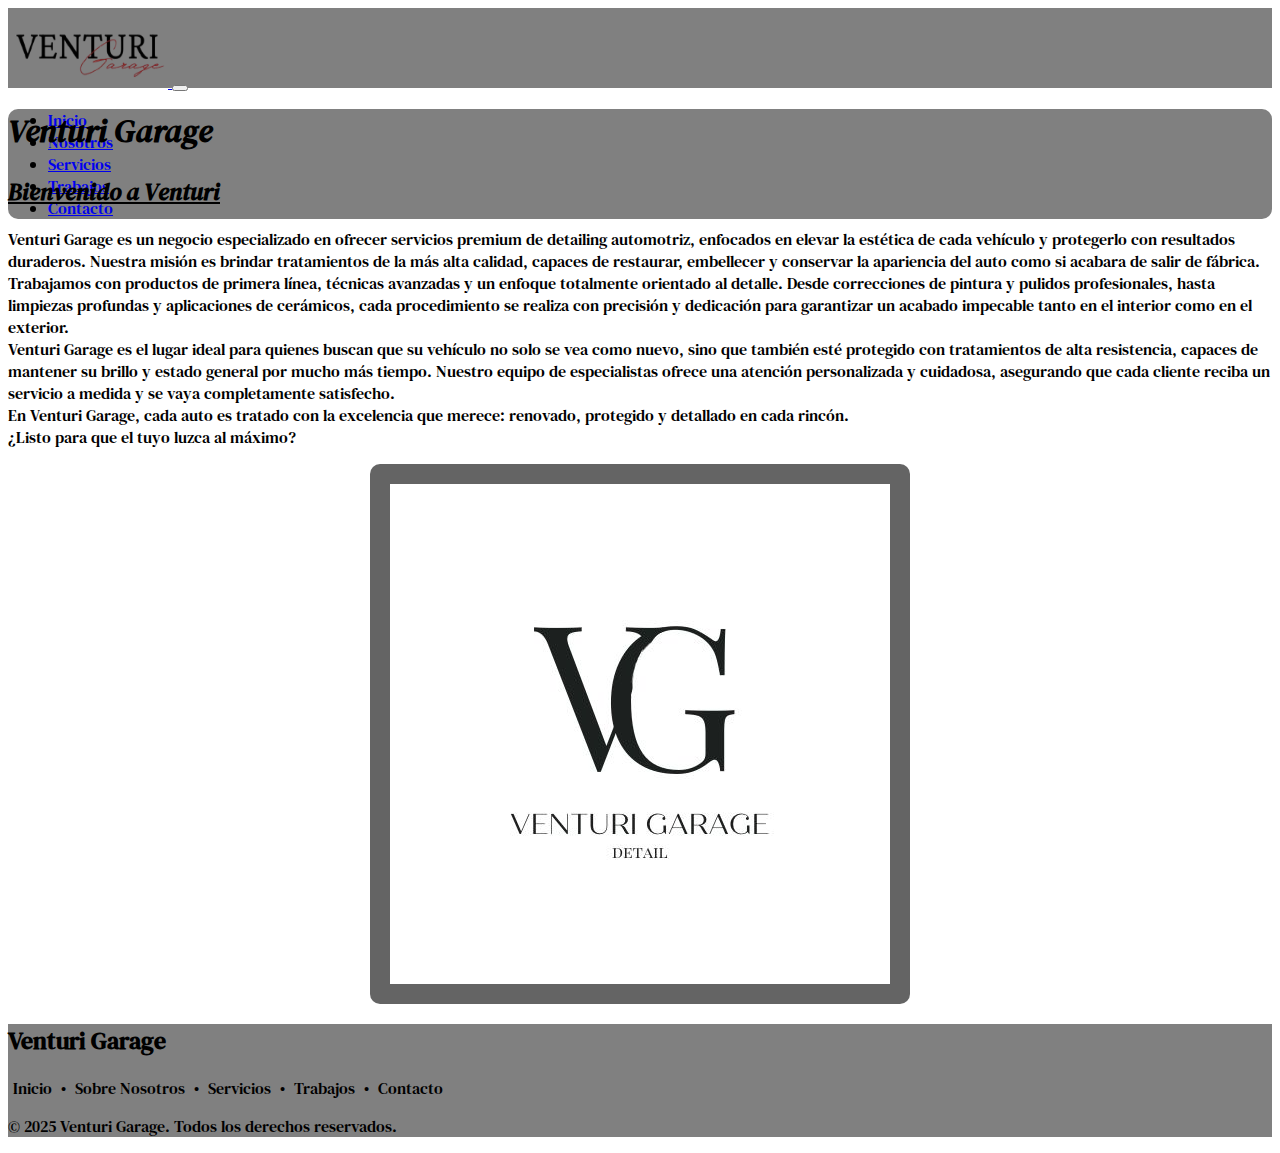
<file: index.html>
<!DOCTYPE html>
<html lang="en">
<head>
    <meta charset="UTF-8">
    <meta name="viewport" content="width=device-width, initial-scale=1.0">
    <title>Venturi Garage</title>
    <link rel="stylesheet" href="style.css">
    <link href="https://cdn.jsdelivr.net/npm/bootstrap@5.3.8/dist/css/bootstrap.min.css" rel="stylesheet" integrity="sha384-sRIl4kxILFvY47J16cr9ZwB07vP4J8+LH7qKQnuqkuIAvNWLzeN8tE5YBujZqJLB" crossorigin="anonymous">
</head>

<body class="texto-normal">

<header>
  <nav class="navbar navbar-expand-lg gris">
    <div class="container-fluid height_1">
      <a class="navbar-brand" href="index.html">
        <img src="imagenes/logo.png" alt="logo" class="medida_logo"> 
      </a>
      <button class="navbar-toggler" type="button" data-bs-toggle="collapse" data-bs-target="#navbarNav" aria-controls="navbarNav" aria-expanded="false" aria-label="Toggle navigation">
        <span class="navbar-toggler-icon"></span>
      </button>
      <div class="collapse navbar-collapse" id="navbarNav">
        <ul class="navbar-nav ms-auto">
          <li class="nav-item">
            <a class="nav-link active" aria-current="page" href="index.html">Inicio</a>
          </li>
          <li class="nav-item">
            <a class="nav-link" href="nosotros.html">Nosotros</a>
          </li>
          <li class="nav-item">
            <a class="nav-link" href="servicios.html">Servicios</a>
          </li>
          <li class="nav-item">
            <a class="nav-link" href="trabajos.html">Trabajos</a>
          </li>
          <li class="nav-item">
            <a class="nav-link" href="contacto.html">Contacto</a>
          </li>
        </ul>
      </div>
    </div>
  </nav>
</header>
<section class="section-content">
  <div class="container">
    <div class="row">
      <div class="col-12 col-lg-6">
        <h1 class="text-center my-5 cursiva">Venturi Garage</h1>
        <h2 class="my-5 cursiva"><u>Bienvenido a Venturi</u></h2>
        <p class="text-center my-5">Venturi Garage es un negocio especializado en ofrecer servicios premium de detailing automotriz, enfocados en elevar la estética de cada vehículo y protegerlo con resultados duraderos. Nuestra misión es brindar tratamientos de la más alta calidad, capaces de restaurar, embellecer y conservar la apariencia del auto como si acabara de salir de fábrica.<br>Trabajamos con productos de primera línea, técnicas avanzadas y un enfoque totalmente orientado al detalle. Desde correcciones de pintura y pulidos profesionales, hasta limpiezas profundas y aplicaciones de cerámicos, cada procedimiento se realiza con precisión y dedicación para garantizar un acabado impecable tanto en el interior como en el exterior.<br>Venturi Garage es el lugar ideal para quienes buscan que su vehículo no solo se vea como nuevo, sino que también esté protegido con tratamientos de alta resistencia, capaces de mantener su brillo y estado general por mucho más tiempo. Nuestro equipo de especialistas ofrece una atención personalizada y cuidadosa, asegurando que cada cliente reciba un servicio a medida y se vaya completamente satisfecho.<br>En Venturi Garage, cada auto es tratado con la excelencia que merece: renovado, protegido y detallado en cada rincón.<br>¿Listo para que el tuyo luzca al máximo?</p>
      </div>

      <div class="col-12 col-lg-6 contenedor">
        <img src="imagenes/logo2.jpg" alt="logo" class="shadow-sm color-tr rounded p-3 medida_logo2 my-5"> 
      </div>
    </div>
  </div>
</section>

<footer class="footer gris py-4">
  <div class="container-fluid text-center">
    <h2 class="mb-3">Venturi Garage</h2>
    <p class="footer-links mb-3">
      <a href="index.html">Inicio</a> •
      <a href="nosotros.html">Sobre Nosotros</a> •
      <a href="servicios.html">Servicios</a> •
      <a href="trabajos.html">Trabajos</a> •
      <a href="contacto.html">Contacto</a>
    </p>
    <p class="mb-0">© 2025 Venturi Garage. Todos los derechos reservados.</p>
  </div>
</footer>

<script src="https://cdn.jsdelivr.net/npm/@popperjs/core@2.11.6/dist/umd/popper.min.js"></script>
<script src="https://cdn.jsdelivr.net/npm/bootstrap@5.3.8/dist/js/bootstrap.min.js"></script>

</body>
</html>
</file>
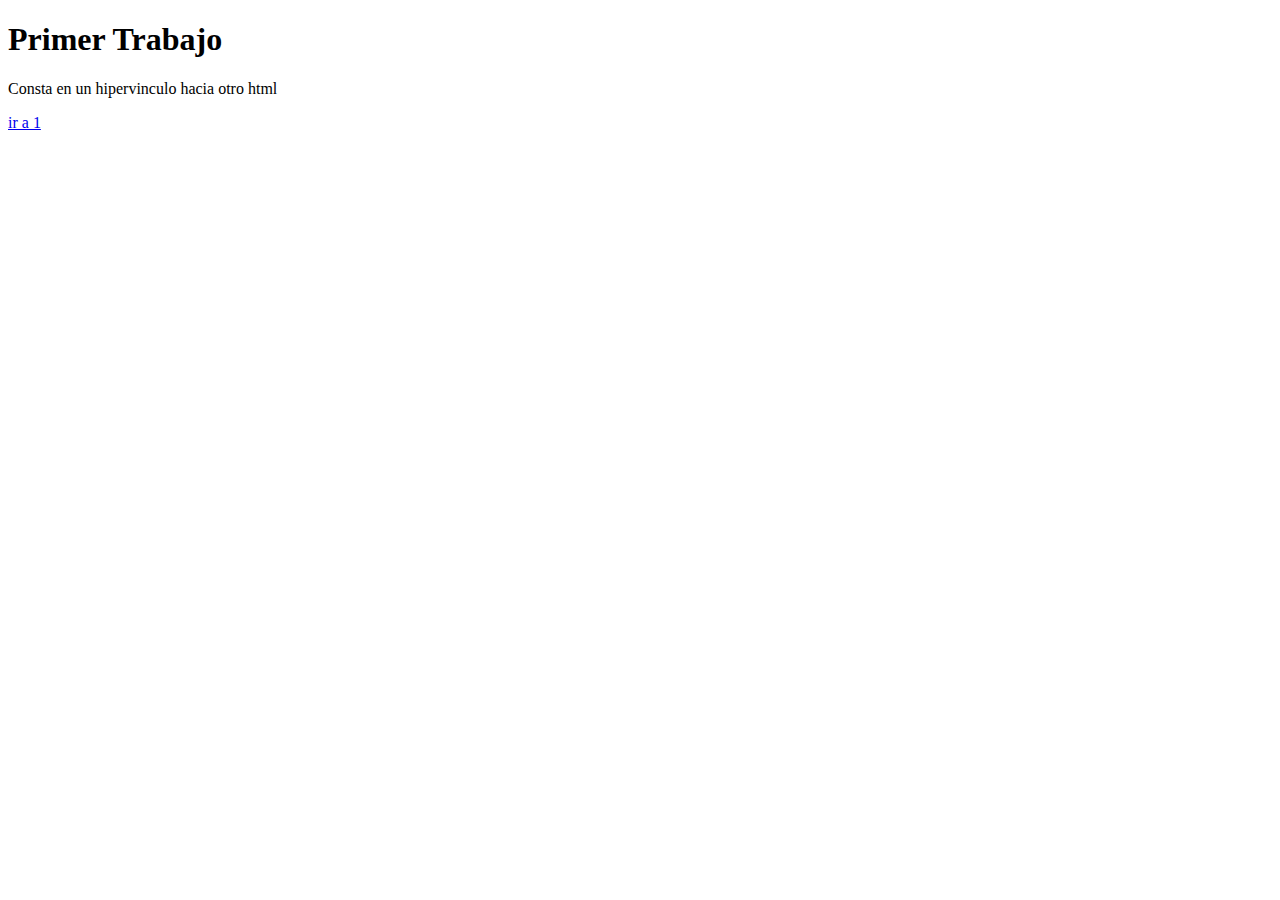
<file: Trabajo1/index.html>
<!DOCTYPE html>
<html lang="es">
<head>
    <meta charset="UTF-8">
    <meta name="viewport" content="width=device-width, initial-scale=1.0">
    <title>Trabajo uno</title>
</head>
<body>
    <h1>Primer Trabajo</h1>
    <p>Consta en un hipervinculo hacia otro html</p>
    <a href="code/1.html">ir a 1</a>
</body>
</html>
</file>
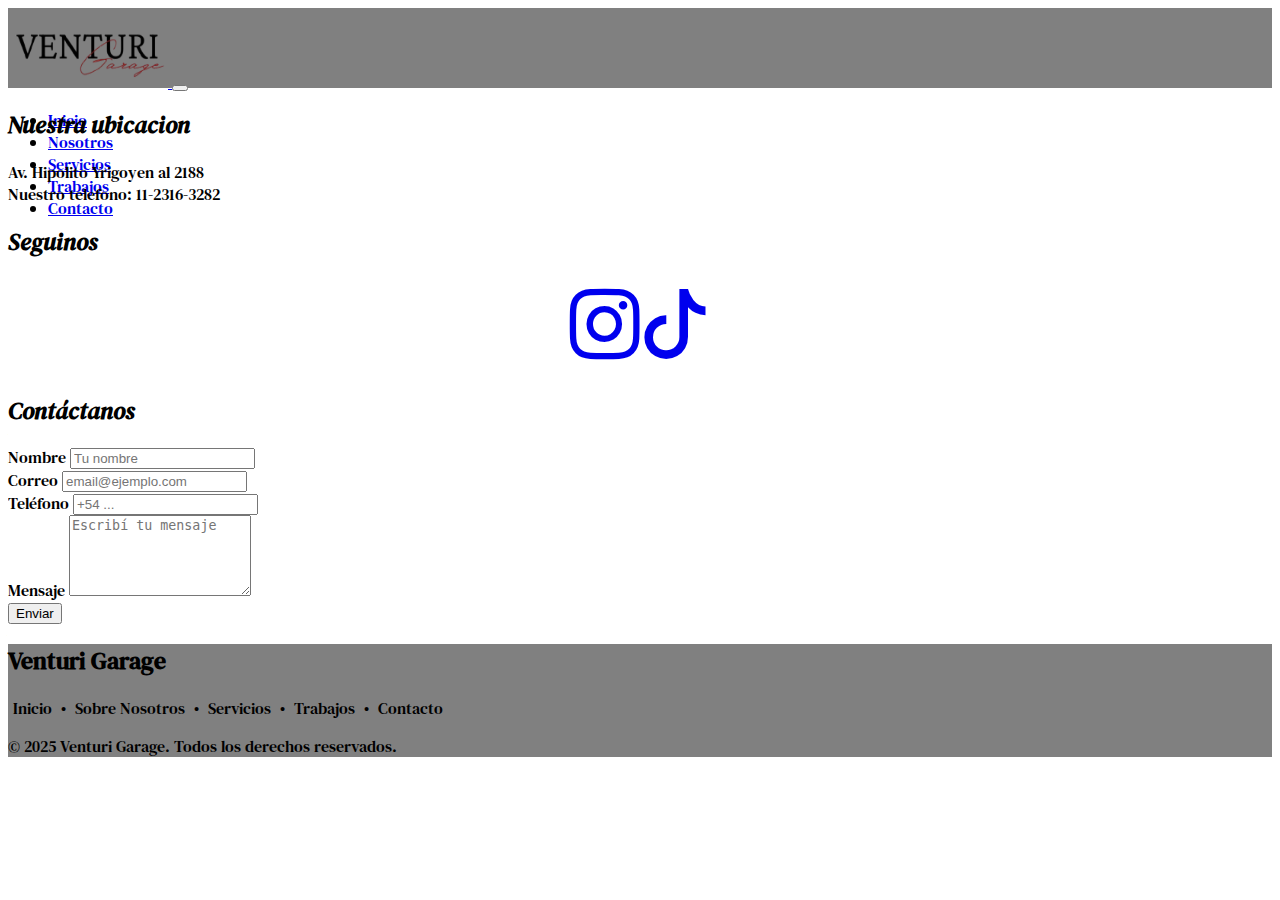
<file: contacto.html>
<!DOCTYPE html>
<html lang="en">
<head>
    <meta charset="UTF-8">
    <meta name="viewport" content="width=device-width, initial-scale=1.0">
    <title>Document</title>
    <link rel="stylesheet" href="style.css">
    <link href="https://cdn.jsdelivr.net/npm/bootstrap@5.3.8/dist/css/bootstrap.min.css" rel="stylesheet" integrity="sha384-sRIl4kxILFvY47J16cr9ZwB07vP4J8+LH7qKQnuqkuIAvNWLzeN8tE5YBujZqJLB" crossorigin="anonymous">
    <link rel="stylesheet" href="https://cdn.jsdelivr.net/npm/bootstrap-icons@1.11.3/font/bootstrap-icons.css">
</head>

<body class="texto-normal">

<header>
  <nav class="navbar navbar-expand-lg gris">
    <div class="container-fluid height_1">
      <a class="navbar-brand" href="index.html">
        <img src="imagenes/logo.png" alt="logo" class="medida_logo"> 
      </a>
      <button class="navbar-toggler" type="button" data-bs-toggle="collapse" data-bs-target="#navbarNav" aria-controls="navbarNav" aria-expanded="false" aria-label="Toggle navigation">
        <span class="navbar-toggler-icon"></span>
      </button>
      <div class="collapse navbar-collapse" id="navbarNav">
        <ul class="navbar-nav ms-auto">
          <li class="nav-item">
            <a class="nav-link" href="index.html">Inicio</a>
          </li>
          <li class="nav-item">
            <a class="nav-link" href="nosotros.html">Nosotros</a>
          </li>
          <li class="nav-item">
            <a class="nav-link" href="servicios.html">Servicios</a>
          </li>
          <li class="nav-item">
            <a class="nav-link" href="trabajos.html">Trabajos</a>
          </li>
          <li class="nav-item">
            <a class="nav-link active" aria-current="page" href="contacto.html">Contacto</a>
          </li>
        </ul>
      </div>
    </div>
  </nav>
</header>

<div style="background-color: white;">
    <main>
        <div class="container my-5">
            <div class="row justify-content-center g-4">
                <div class="col-sm-12 col-lg-4">
                    <section class="p-4 shadow-sm rounded border">
                        <h2 class="cursiva">Nuestra ubicacion</h2>
                        <p>Av. Hipolito Yrigoyen al 2188 <br> Nuestro telefono: 11-2316-3282</p>
                        <h2 class="cursiva">Seguinos</h2>
                        <div class="d-flex gap-3 mt-3 contenedor">
                          <a href="https://www.instagram.com/venturi.oficial/" target="_blank" class="text-dark">
                            <i class="bi bi-instagram" 
                              style="font-size: 70px; border-radius: 50%;"></i>
                          </a>
                          <a href="https://www.tiktok.com/@venturi.oficial?_t=8pfbS6F7grF&_r=1" target="_blank" class="text-dark">
                              <i class="bi bi-tiktok" 
                                style="font-size: 70px; border-radius: 50%;"></i>
                          </a>
                        </div>
                    </section>
                </div>
                <div class="col-sm-12 col-lg-6">
                    <form class="p-4 shadow-sm rounded border">
                        <h2 class="cursiva mb-4">Contáctanos</h2>
                        <div class="row mb-3">
                            <div class="col-md-4">
                                <label class="form-label">Nombre</label>
                                <input type="text" class="form-control" placeholder="Tu nombre">
                            </div>
                            <div class="col-md-4">
                                <label class="form-label">Correo</label>
                                <input type="email" class="form-control" placeholder="email@ejemplo.com">
                            </div>
                            <div class="col-md-4">
                                <label class="form-label">Teléfono</label>
                                <input type="text" class="form-control" placeholder="+54 ...">
                            </div>
                        </div>
                        <div class="mb-3">
                            <label class="form-label">Mensaje</label>
                            <textarea class="form-control" rows="5" placeholder="Escribí tu mensaje"></textarea>
                        </div>
                        <button type="submit" class="btn btn-dark px-4">Enviar</button>
                    </form>
                </div>
            </div>
        </div>
    </main>
</div>


<footer class="footer gris py-4">
  <div class="container text-center">
    <h2 class="mb-3">Venturi Garage</h2>
    <p class="footer-links mb-3">
      <a href="index.html">Inicio</a> •
      <a href="nosotros.html">Sobre Nosotros</a> •
      <a href="servicios.html">Servicios</a> •
      <a href="trabajos.html">Trabajos</a> •
      <a href="contacto.html">Contacto</a>
    </p>
    <p class="mb-0">© 2025 Venturi Garage. Todos los derechos reservados.</p>
  </div>
</footer>

<script src="https://cdn.jsdelivr.net/npm/@popperjs/core@2.11.6/dist/umd/popper.min.js"></script>
<script src="https://cdn.jsdelivr.net/npm/bootstrap@5.3.8/dist/js/bootstrap.min.js"></script>

</body>
</html>
</file>
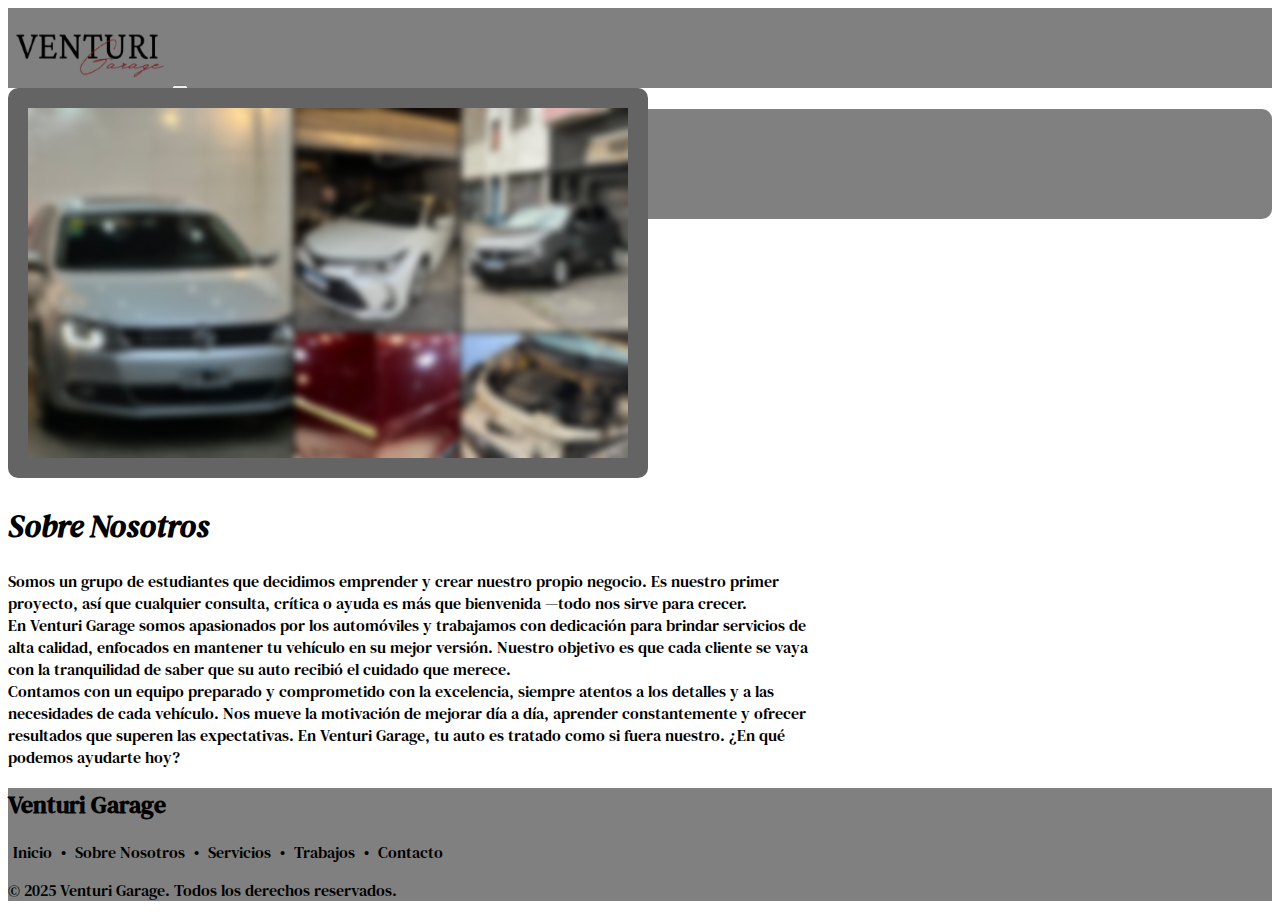
<file: nosotros.html>
<!DOCTYPE html>
<html lang="en">
<head>
    <meta charset="UTF-8">
    <meta name="viewport" content="width=device-width, initial-scale=1.0">
    <title>Document</title>
    <link rel="stylesheet" href="style.css">
    <link href="https://cdn.jsdelivr.net/npm/bootstrap@5.3.8/dist/css/bootstrap.min.css" rel="stylesheet" integrity="sha384-sRIl4kxILFvY47J16cr9ZwB07vP4J8+LH7qKQnuqkuIAvNWLzeN8tE5YBujZqJLB" crossorigin="anonymous">
</head>

<body class="texto-normal"> 
<header>
  <nav class="navbar navbar-expand-lg gris">
    <div class="container-fluid height_1">
      <a class="navbar-brand" href="index.html">
        <img src="imagenes/logo.png" alt="logo" class="medida_logo"> 
      </a>
      <button class="navbar-toggler" type="button" data-bs-toggle="collapse" data-bs-target="#navbarNav" aria-controls="navbarNav" aria-expanded="false" aria-label="Toggle navigation">
        <span class="navbar-toggler-icon"></span>
      </button>
      <div class="collapse navbar-collapse" id="navbarNav">
        <ul class="navbar-nav ms-auto">
          <li class="nav-item">
            <a class="nav-link" href="index.html">Inicio</a>
          </li>
          <li class="nav-item">
            <a class="nav-link active" aria-current="page" href="nosotros.html">Nosotros</a>
          </li>
          <li class="nav-item">
            <a class="nav-link" href="servicios.html">Servicios</a>
          </li>
          <li class="nav-item">
            <a class="nav-link" href="trabajos.html">Trabajos</a>
          </li>
          <li class="nav-item">
            <a class="nav-link" href="contacto.html">Contacto</a>
          </li>
        </ul>
      </div>
    </div>
  </nav>
</header>

<section class="fondo">
  <div class="container-fluid">
    <div class="row justify-content-center">
      <img src="imagenes\fondo.jpg" alt="nosotros" class="shadow-sm color-tr rounded p-3 mt-4" style="width: 600px; height: 350px;" >
    </div>
    <div class="row justify-content-center">
      <h1 class="text-center my-4 cursiva">Sobre Nosotros</h1>
    </div>
    <div class="row justify-content-center">
      <p class="text-center mb-5" style="max-width: 800px;">
        Somos un grupo de estudiantes que decidimos emprender y crear nuestro propio negocio. Es nuestro primer proyecto, así que cualquier consulta, crítica o ayuda es más que bienvenida —todo nos sirve para crecer.<br>En Venturi Garage somos apasionados por los automóviles y trabajamos con dedicación para brindar servicios de alta calidad, enfocados en mantener tu vehículo en su mejor versión. Nuestro objetivo es que cada cliente se vaya con la tranquilidad de saber que su auto recibió el cuidado que merece.<br>Contamos con un equipo preparado y comprometido con la excelencia, siempre atentos a los detalles y a las necesidades de cada vehículo. Nos mueve la motivación de mejorar día a día, aprender constantemente y ofrecer resultados que superen las expectativas. En Venturi Garage, tu auto es tratado como si fuera nuestro. ¿En qué podemos ayudarte hoy?
      </p>
    </div>
  </div>
</section>

<footer class="footer gris py-4">
  <div class="container text-center">
    <h2 class="mb-3">Venturi Garage</h2>
    <p class="footer-links mb-3">
      <a href="index.html">Inicio</a> •
      <a href="nosotros.html">Sobre Nosotros</a> •
      <a href="servicios.html">Servicios</a> •
      <a href="trabajos.html">Trabajos</a> •
      <a href="contacto.html">Contacto</a>
    </p>
    <p class="mb-0">© 2025 Venturi Garage. Todos los derechos reservados.</p>
  </div>
</footer>

<script src="https://cdn.jsdelivr.net/npm/@popperjs/core@2.11.6/dist/umd/popper.min.js"></script>
<script src="https://cdn.jsdelivr.net/npm/bootstrap@5.3.8/dist/js/bootstrap.min.js"></script>

</body>
</html>
</file>
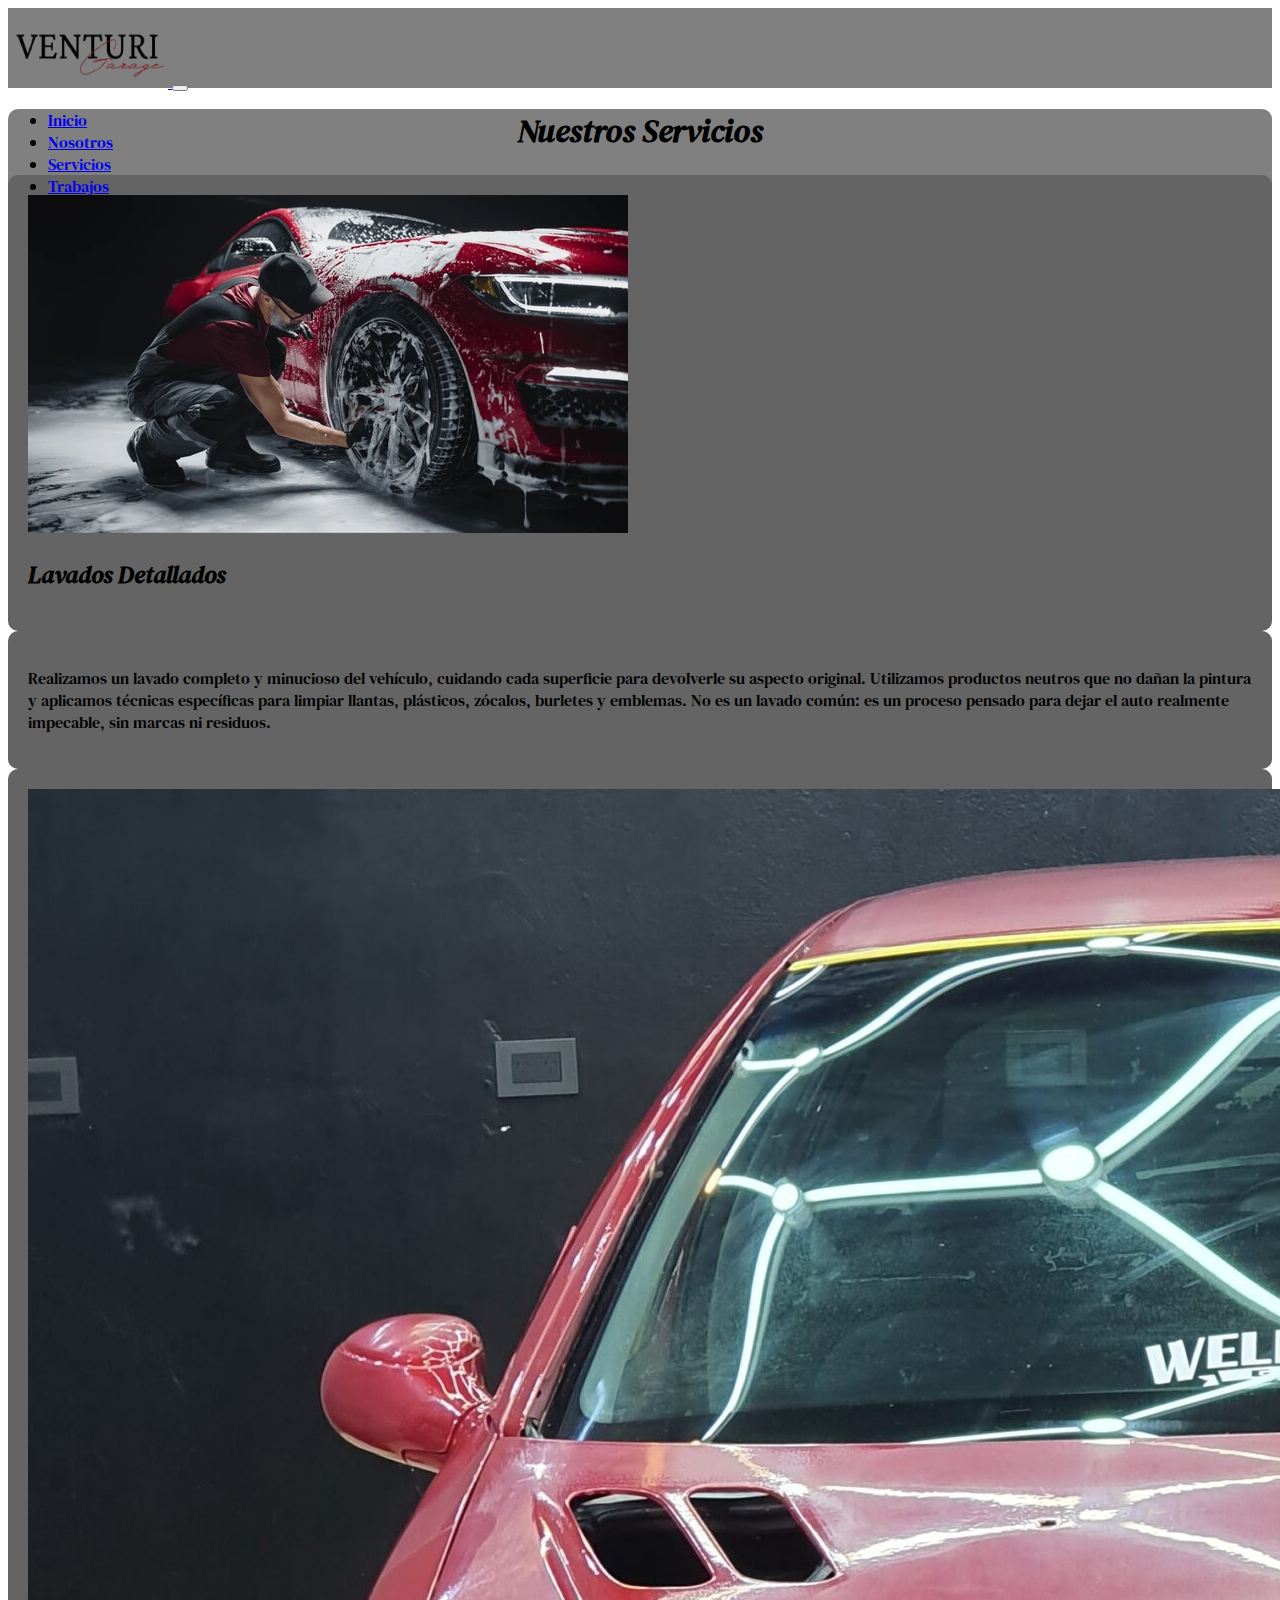
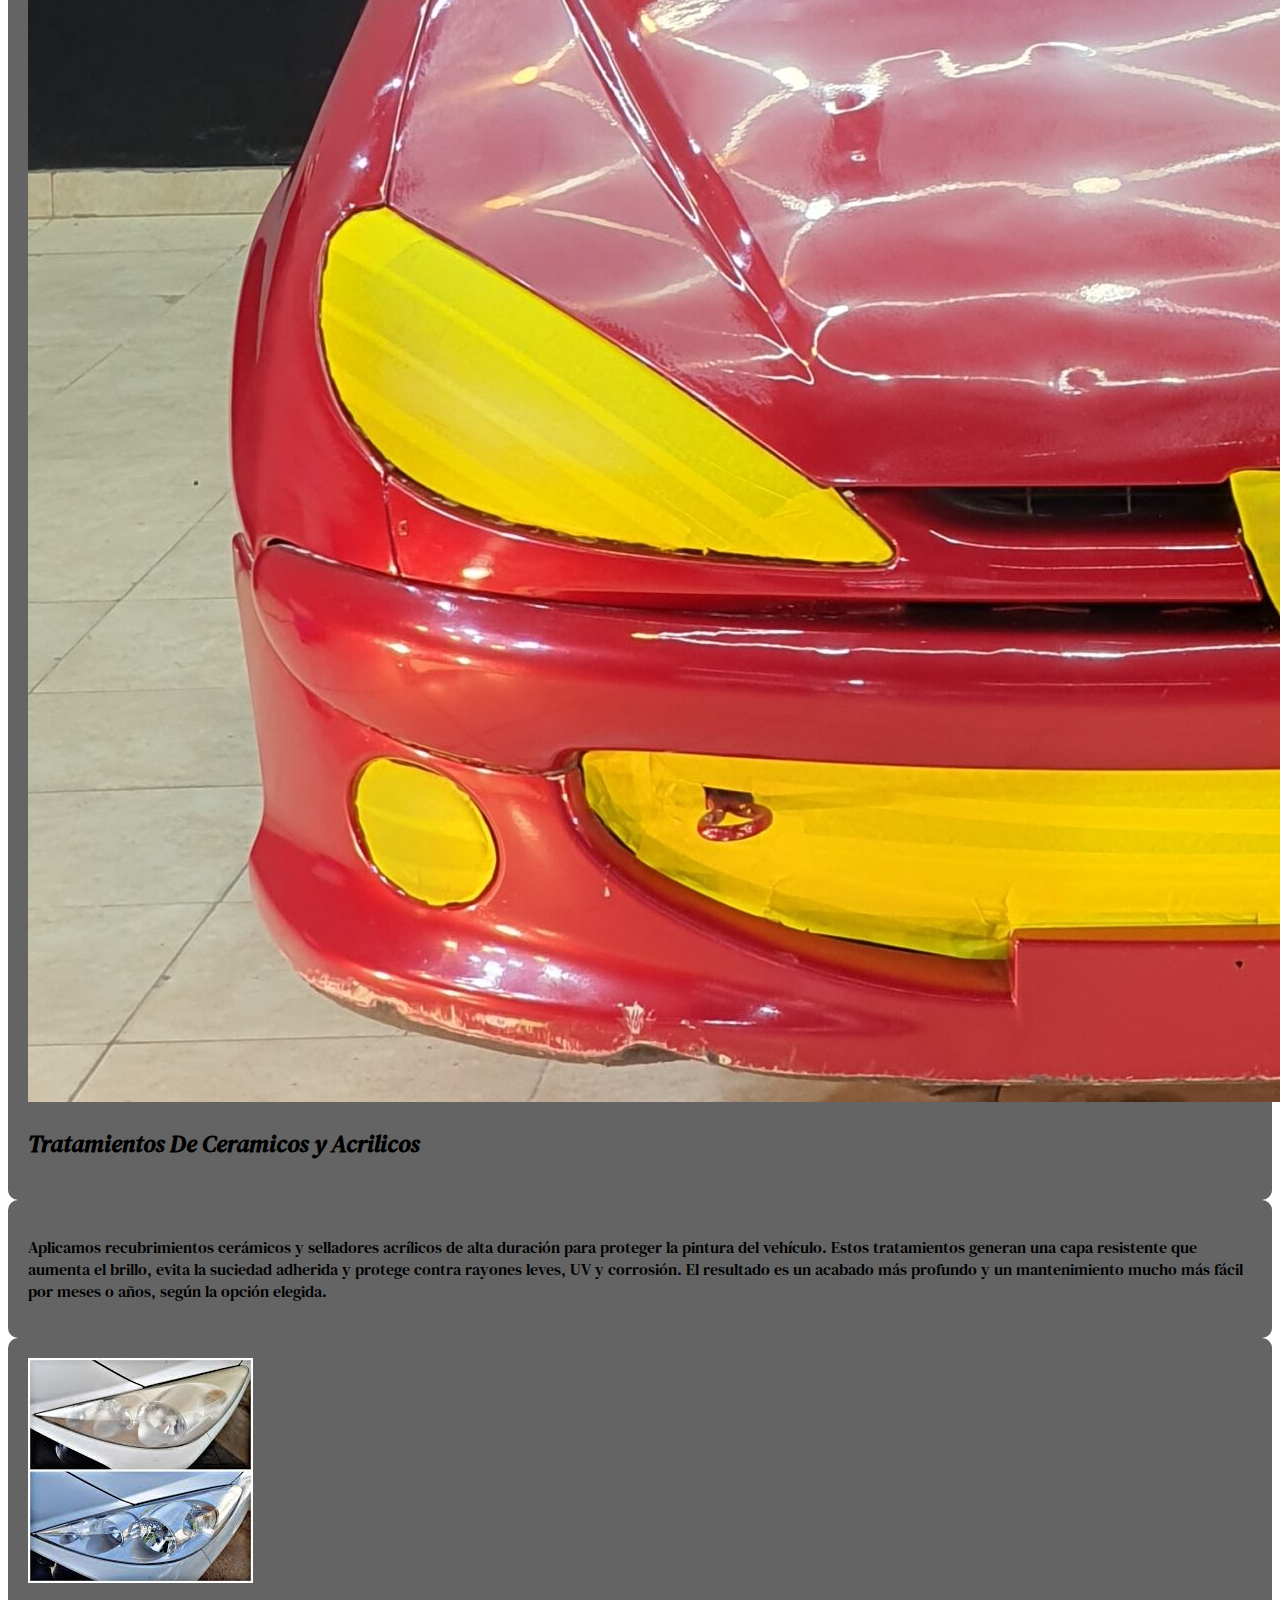
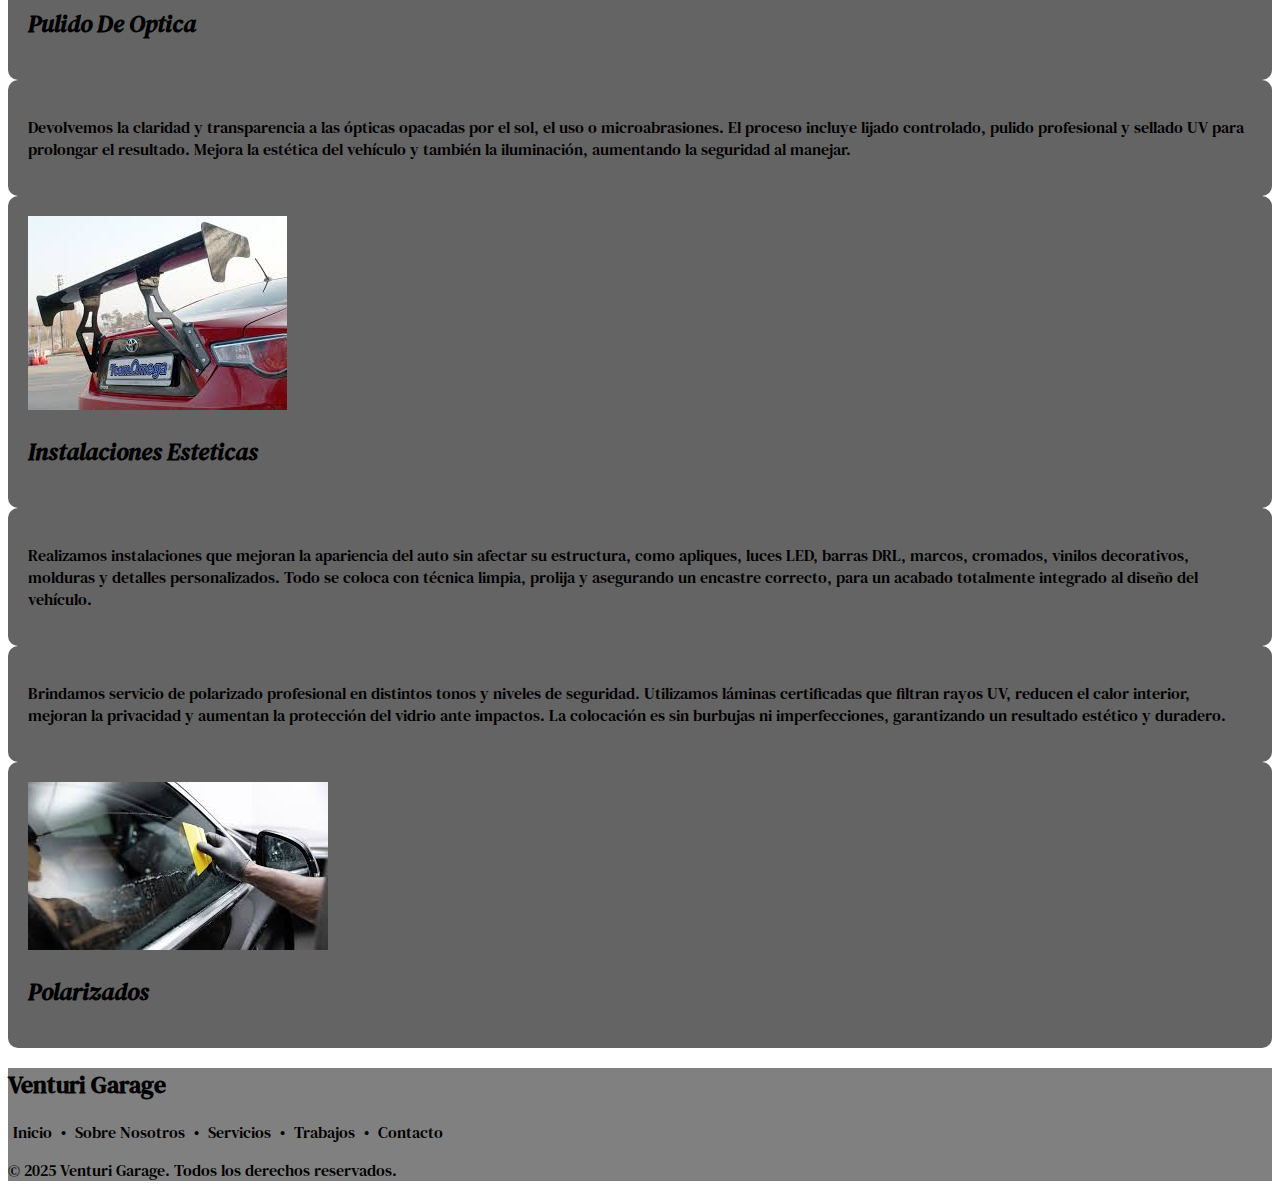
<file: servicios.html>
<!DOCTYPE html>
<html lang="en">
<head>
    <meta charset="UTF-8">
    <meta name="viewport" content="width=device-width, initial-scale=1.0">
    <title>Document</title>
    <link rel="stylesheet" href="style.css">
    <link href="https://cdn.jsdelivr.net/npm/bootstrap@5.3.8/dist/css/bootstrap.min.css" rel="stylesheet" integrity="sha384-sRIl4kxILFvY47J16cr9ZwB07vP4J8+LH7qKQnuqkuIAvNWLzeN8tE5YBujZqJLB" crossorigin="anonymous">
</head>

<body class="texto-normal">
<header>
  <nav class="navbar navbar-expand-lg gris">
    <div class="container-fluid height_1">
      <a class="navbar-brand" href="index.html">
        <img src="imagenes/logo.png" alt="logo" class="medida_logo"> 
      </a>
      <button class="navbar-toggler" type="button" data-bs-toggle="collapse" data-bs-target="#navbarNav" aria-controls="navbarNav" aria-expanded="false" aria-label="Toggle navigation">
        <span class="navbar-toggler-icon"></span>
      </button>
      <div class="collapse navbar-collapse" id="navbarNav">
        <ul class="navbar-nav ms-auto">
          <li class="nav-item">
            <a class="nav-link" href="index.html">Inicio</a>
          </li>
          <li class="nav-item">
            <a class="nav-link" href="nosotros.html">Nosotros</a>
          </li>
          <li class="nav-item">
            <a class="nav-link active" aria-current="page" href="servicios.html">Servicios</a>
          </li>
          <li class="nav-item">
            <a class="nav-link" href="trabajos.html">Trabajos</a>
          </li>
          <li class="nav-item">
            <a class="nav-link" href="contacto.html">Contacto</a>
          </li>
        </ul>
      </div>
    </div>
  </nav>
</header>

<section>
  <div class="titulo mt-5">
    <h1 class="cursiva">Nuestros Servicios</h1>
  </div>
  <div class="container-fluid">
    <div class="row g-4 mb-4 mt-4 ">
      <div class="col-sm-12 col-md-6 col-lg-4">
        <div class="p-3 shadow-sm color-tr rounded">
          <img src="imagenes/servicio1.jpg" alt="Lavados Detallados" class="img-fluid rounded trabajo d-block mx-auto">
          <h2 class="cursiva text-center mt-3">Lavados Detallados</h2>
        </div>
        <div class="p-3 shadow-sm color-tr rounded mt-3">
          <p class="text-center">Realizamos un lavado completo y minucioso del vehículo, cuidando cada superficie para devolverle su aspecto original. Utilizamos productos neutros que no dañan la pintura y aplicamos técnicas específicas para limpiar llantas, plásticos, zócalos, burletes y emblemas. No es un lavado común: es un proceso pensado para dejar el auto realmente impecable, sin marcas ni residuos.</p>
        </div>
      </div>
      <div class="col-sm-12 col-md-6 col-lg-4">
        <div class="p-3 shadow-sm color-tr rounded">
          <img src="imagenes/servicio2.jpg" alt="Tratamientos De Ceramicos y Acrilicos" class="img-fluid rounded trabajo d-block mx-auto">
          <h2 class="cursiva text-center mt-3">Tratamientos De Ceramicos y Acrilicos</h2>
        </div>
        <div class="p-3 shadow-sm color-tr rounded mt-3">
          <p class="text-center">Aplicamos recubrimientos cerámicos y selladores acrílicos de alta duración para proteger la pintura del vehículo. Estos tratamientos generan una capa resistente que aumenta el brillo, evita la suciedad adherida y protege contra rayones leves, UV y corrosión. El resultado es un acabado más profundo y un mantenimiento mucho más fácil por meses o años, según la opción elegida.</p>
        </div>
      </div>
      <div class="col-sm-12 col-md-6 col-lg-4 d-none d-lg-block">
        <div class="p-3 shadow-sm color-tr rounded">
          <img src="imagenes/servicio3.jpg" alt="Pulido De Optica" class="img-fluid rounded trabajo d-block mx-auto">
          <h2 class="cursiva text-center mt-3">Pulido De Optica</h2>
        </div>
        <div class="p-3 shadow-sm color-tr rounded mt-3">
          <p class="text-center">Devolvemos la claridad y transparencia a las ópticas opacadas por el sol, el uso o microabrasiones. El proceso incluye lijado controlado, pulido profesional y sellado UV para prolongar el resultado. Mejora la estética del vehículo y también la iluminación, aumentando la seguridad al manejar.</p>
        </div>
      </div>
    </div>
    <div class="row g-4 mb-5 mt-4 ">
      <div class="col-sm-12 col-lg-6">
        <div class="p-3 shadow-sm color-tr rounded">
          <img src="imagenes/servicio4.jpg" alt="Instalaciones Esteticas" class="img-fluid rounded trabajo d-block mx-auto">
          <h2 class="cursiva text-center mt-3">Instalaciones Esteticas</h2>
        </div>
      </div>
      <div class="col-sm-12 col-lg-6">
        <div class="p-3 shadow-sm color-tr rounded altura-max contenedor">
          <p class="text-center">Realizamos instalaciones que mejoran la apariencia del auto sin afectar su estructura, como apliques, luces LED, barras DRL, marcos, cromados, vinilos decorativos, molduras y detalles personalizados. Todo se coloca con técnica limpia, prolija y asegurando un encastre correcto, para un acabado totalmente integrado al diseño del vehículo.</p>
        </div>
      </div>
    </div>
    <div class="row g-4 mb-5 mt-4">
      <div class="col-sm-12 col-lg-6 order-2 order-lg-1">
        <div class="p-3 shadow-sm color-tr rounded altura-max contenedor">
          <p class="text-center">Brindamos servicio de polarizado profesional en distintos tonos y niveles de seguridad. Utilizamos láminas certificadas que filtran rayos UV, reducen el calor interior, mejoran la privacidad y aumentan la protección del vidrio ante impactos. La colocación es sin burbujas ni imperfecciones, garantizando un resultado estético y duradero.</p>
        </div>
      </div>
      <div class="col-sm-12 col-lg-6 order-1 order-lg-2">
        <div class="p-3 shadow-sm color-tr rounded">
          <img src="imagenes/servicio5.jpg" alt="Polarizados" class="img-fluid rounded trabajo d-block mx-auto">
          <h2 class="cursiva text-center mt-3">Polarizados</h2>
        </div>
      </div>
    </div>
  </div>
</section>

<footer class="footer gris py-4">
  <div class="container-fluid text-center">
    <h2 class="mb-3">Venturi Garage</h2>
      <p class="footer-links mb-3">
        <a href="index.html">Inicio</a> •
        <a href="nosotros.html">Sobre Nosotros</a> •
        <a href="servicios.html">Servicios</a> •
        <a href="trabajos.html">Trabajos</a> •
        <a href="contacto.html">Contacto</a>
      </p>
    <p class="mb-0">© 2025 Venturi Garage. Todos los derechos reservados.</p>
  </div>
</footer>

<script src="https://cdn.jsdelivr.net/npm/@popperjs/core@2.11.6/dist/umd/popper.min.js"></script>
<script src="https://cdn.jsdelivr.net/npm/bootstrap@5.3.8/dist/js/bootstrap.min.js"></script>

</body>
</html>
</file>
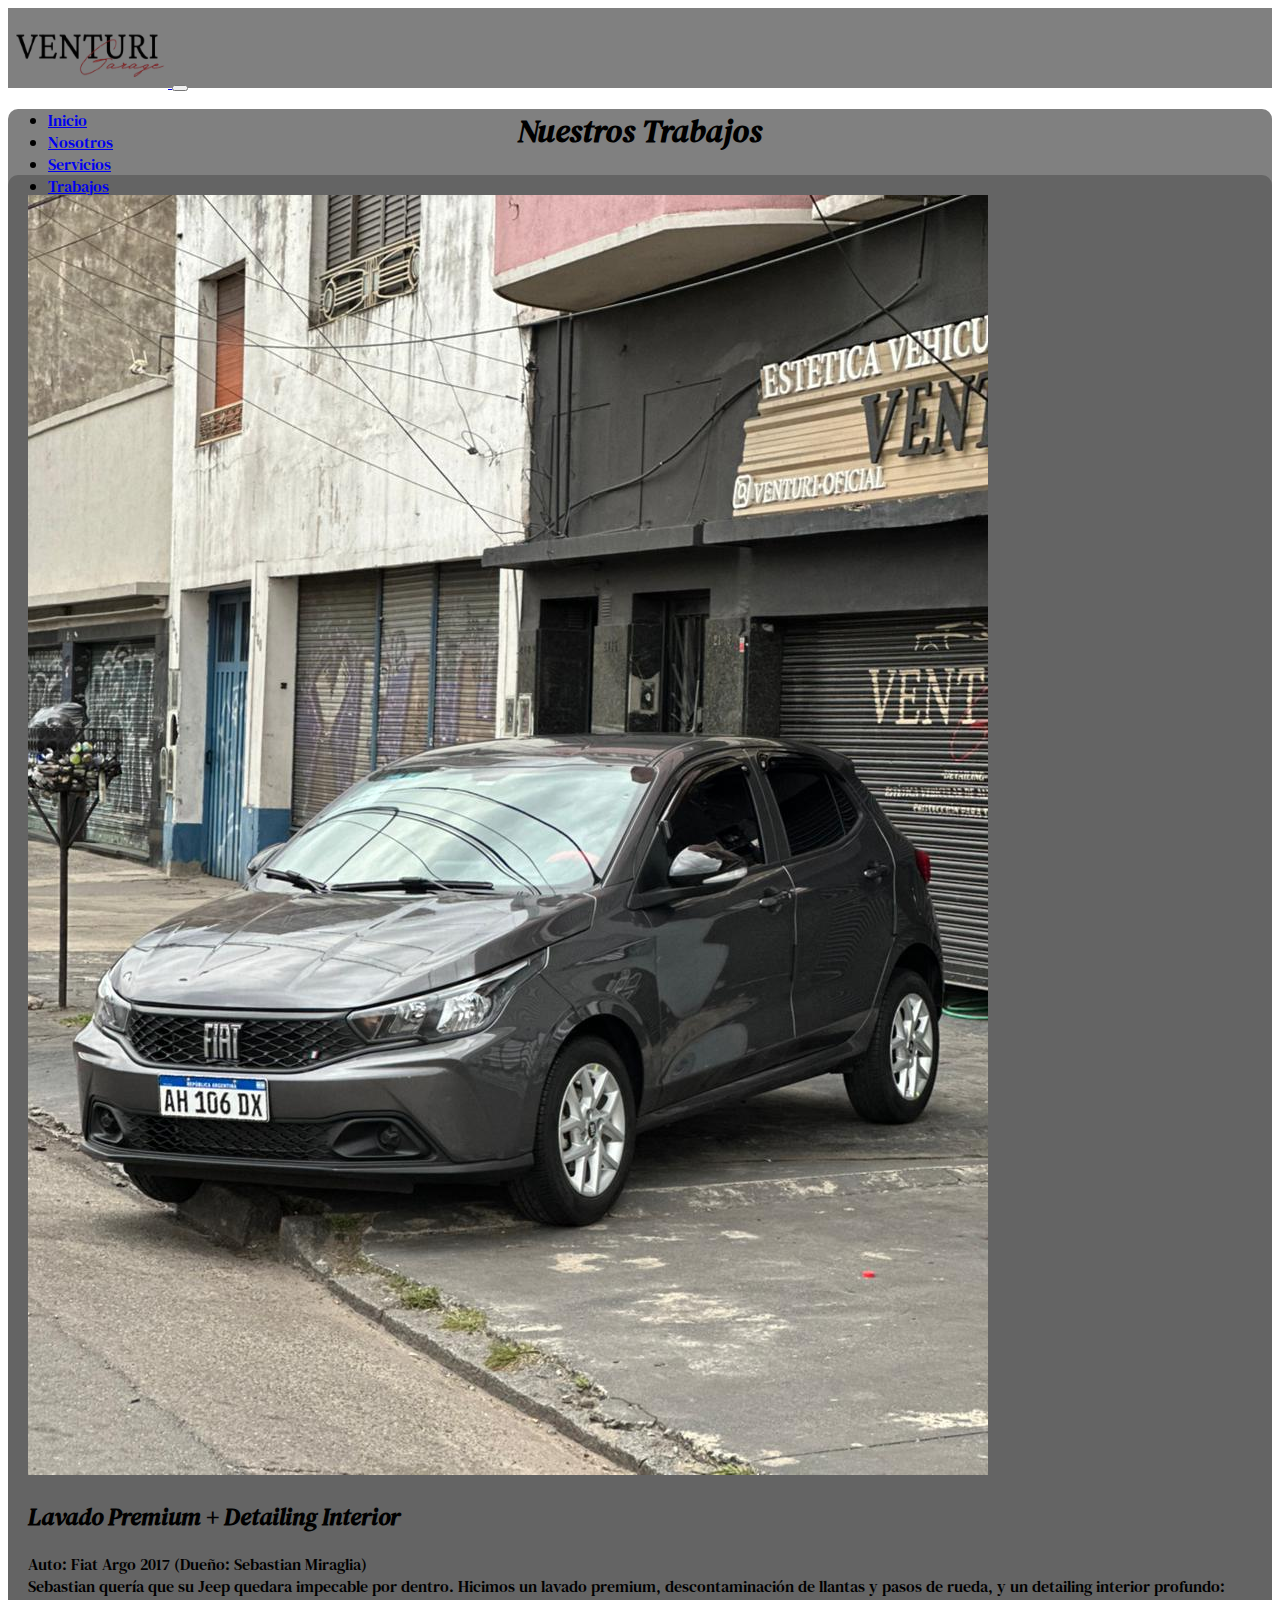
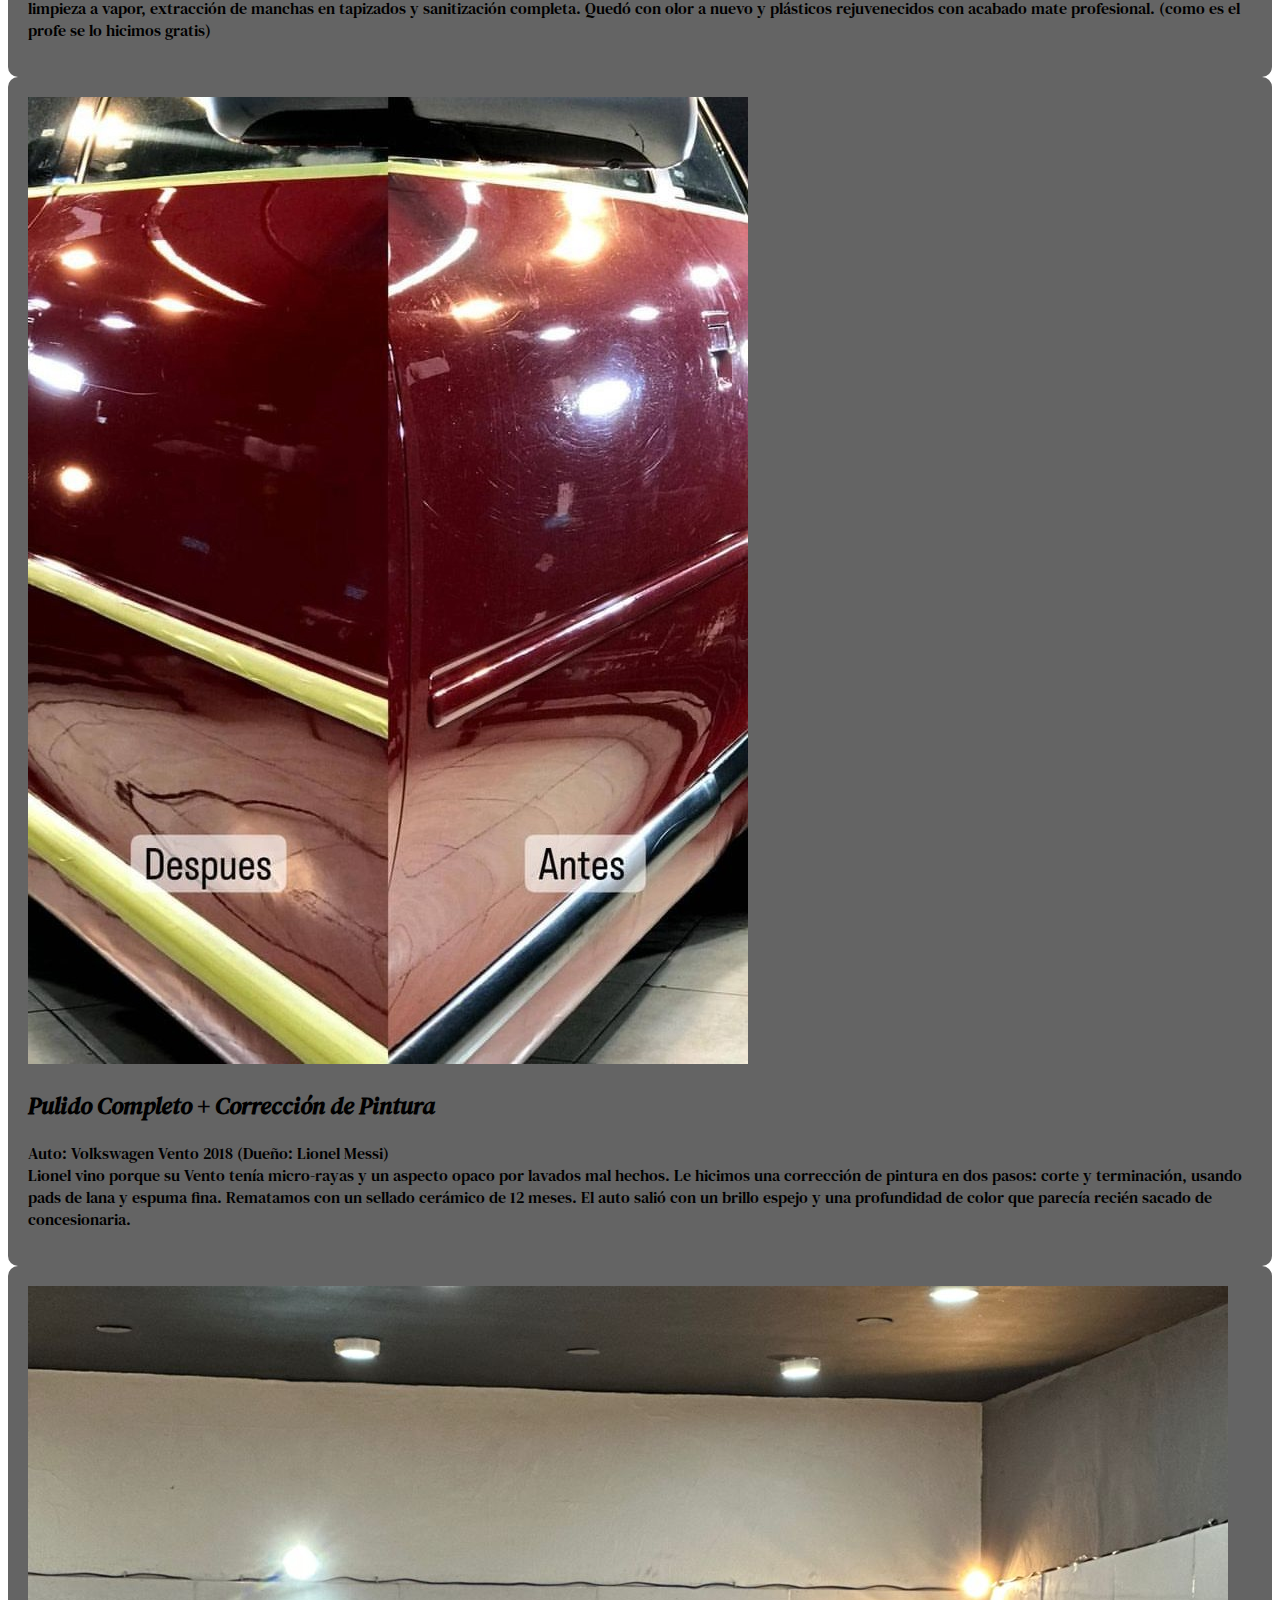
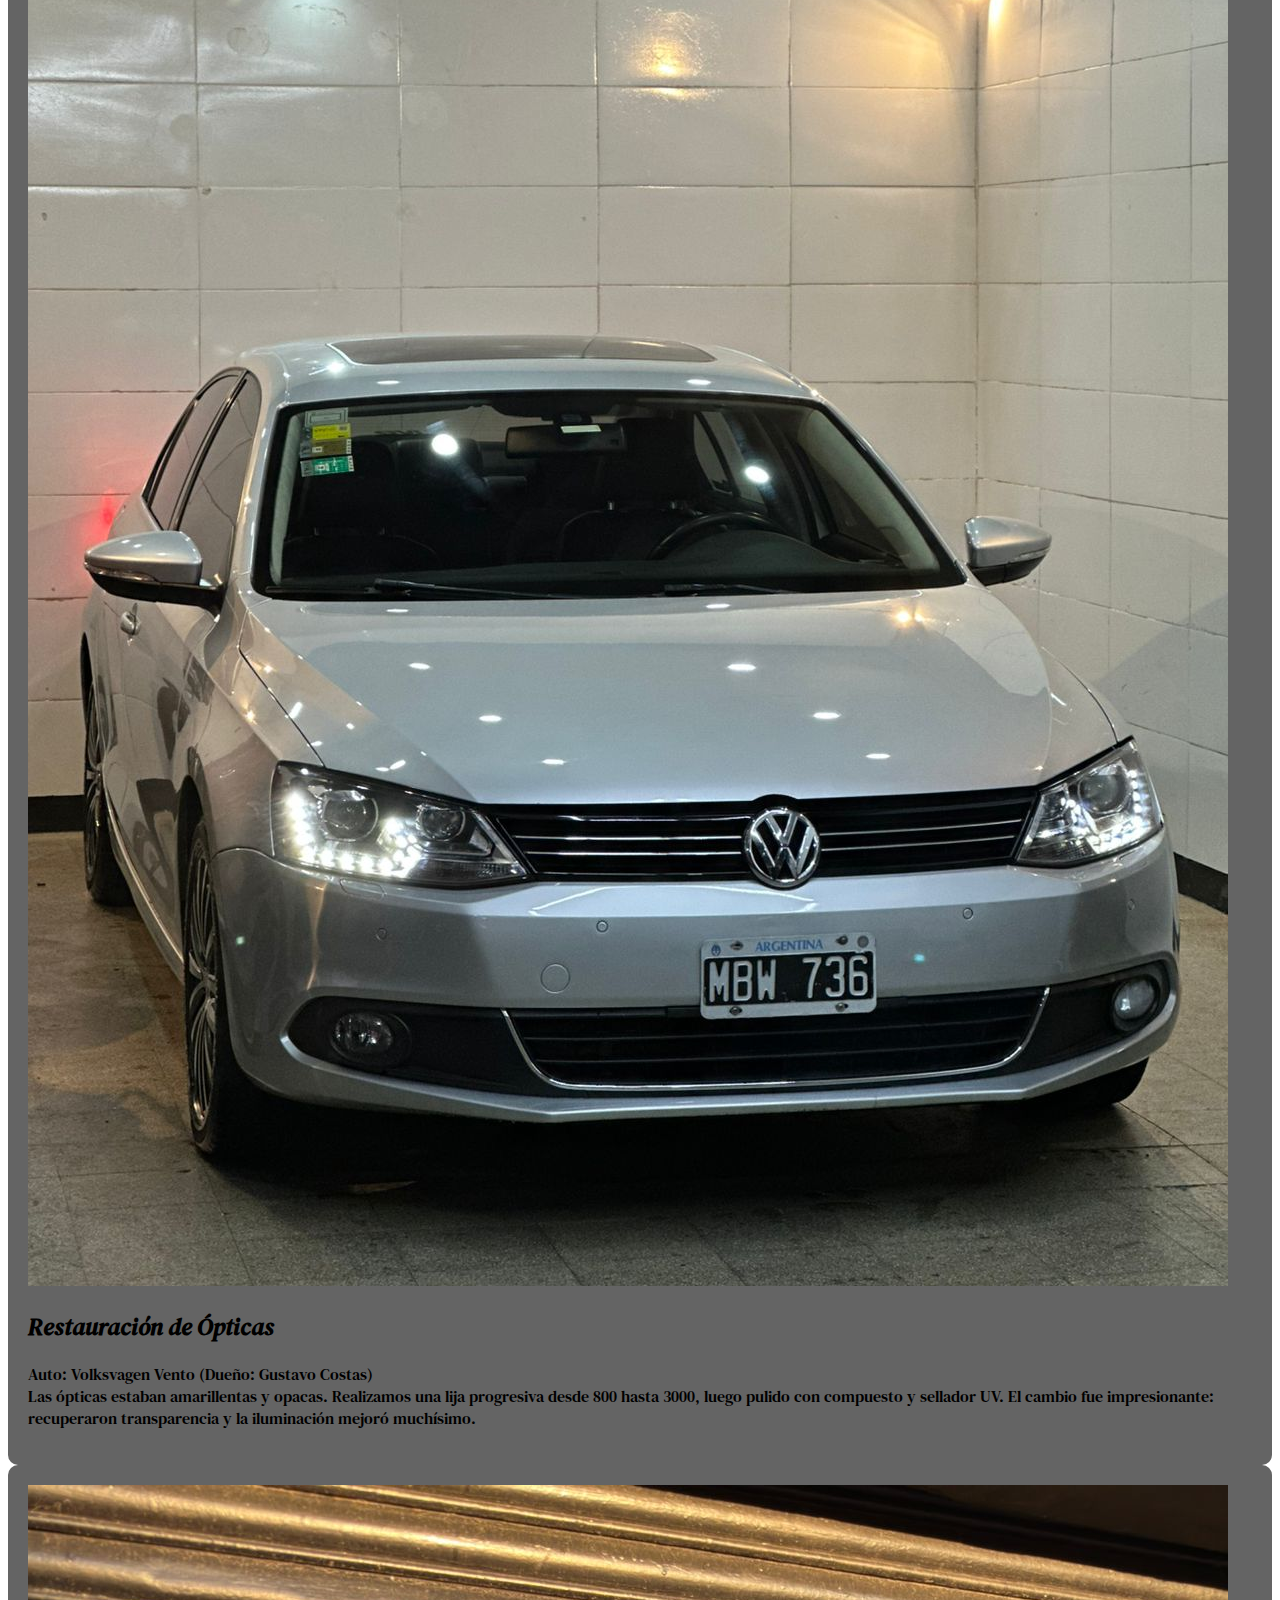
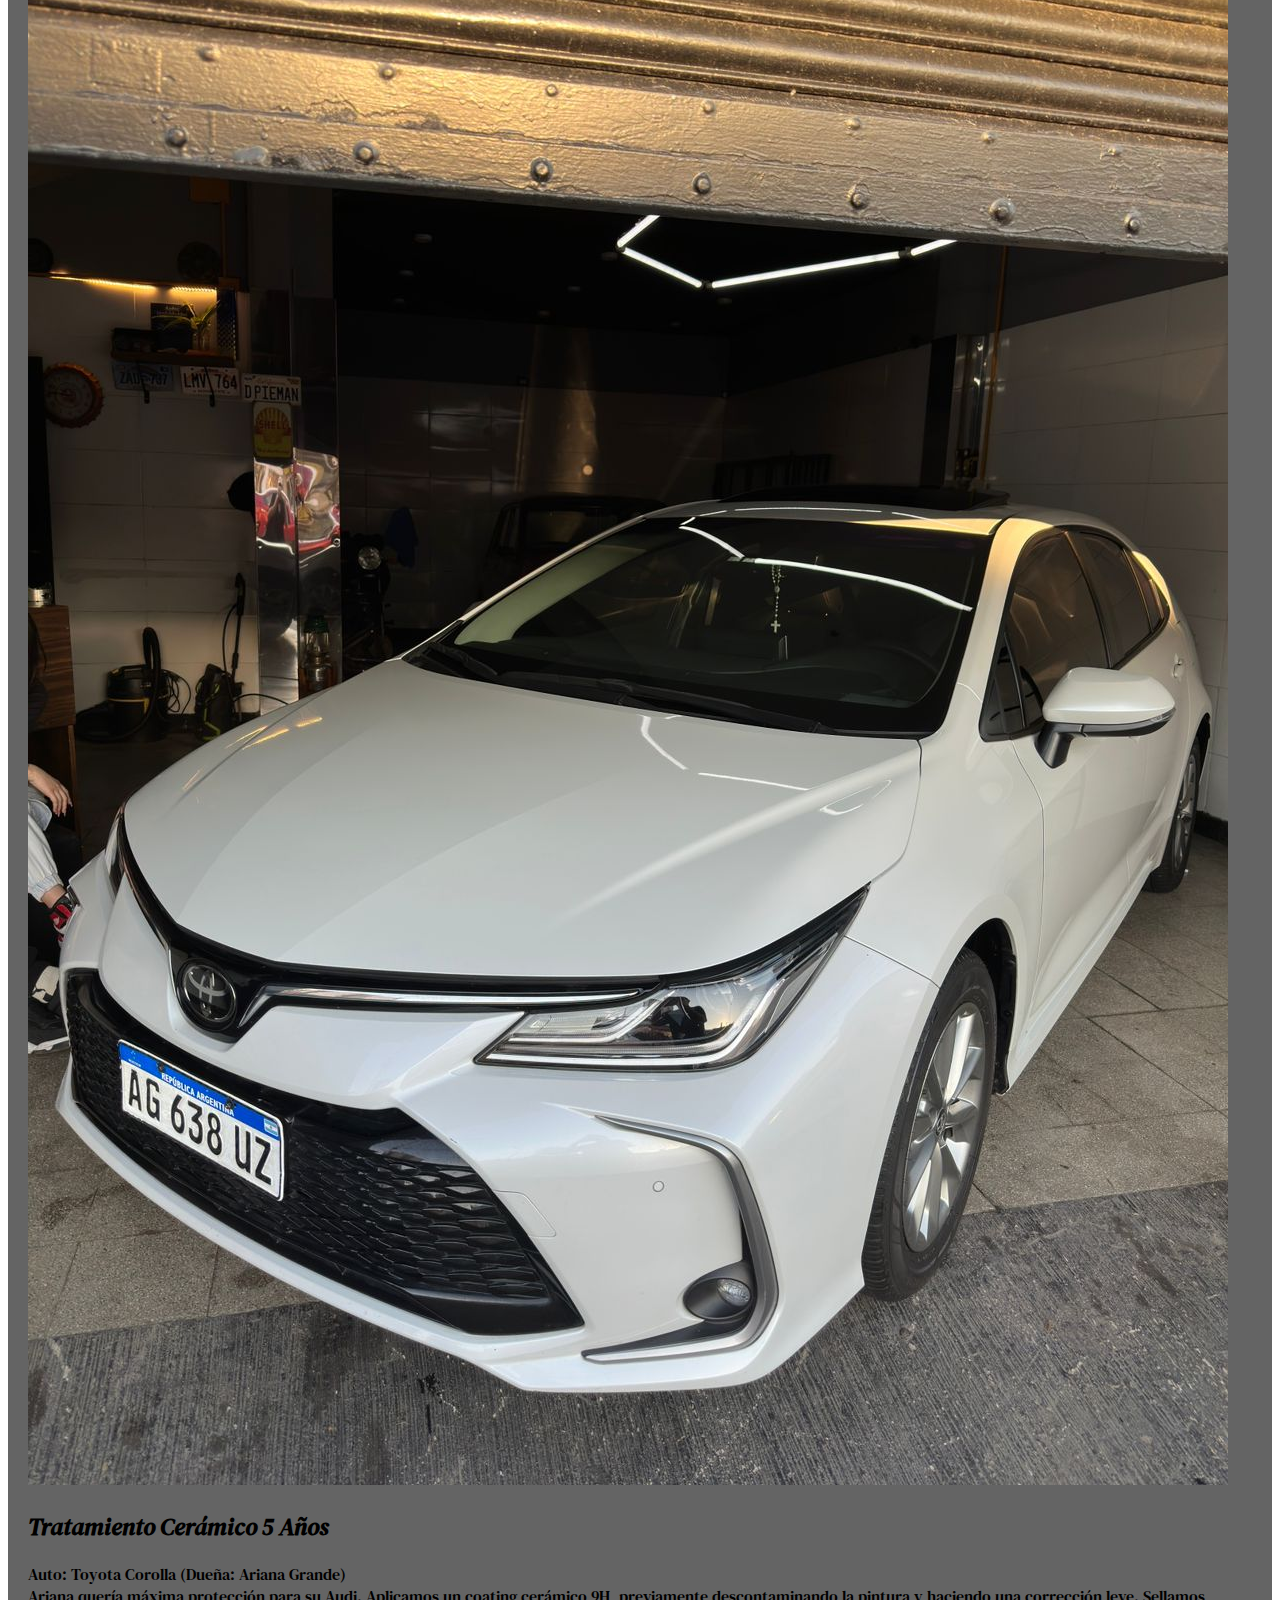
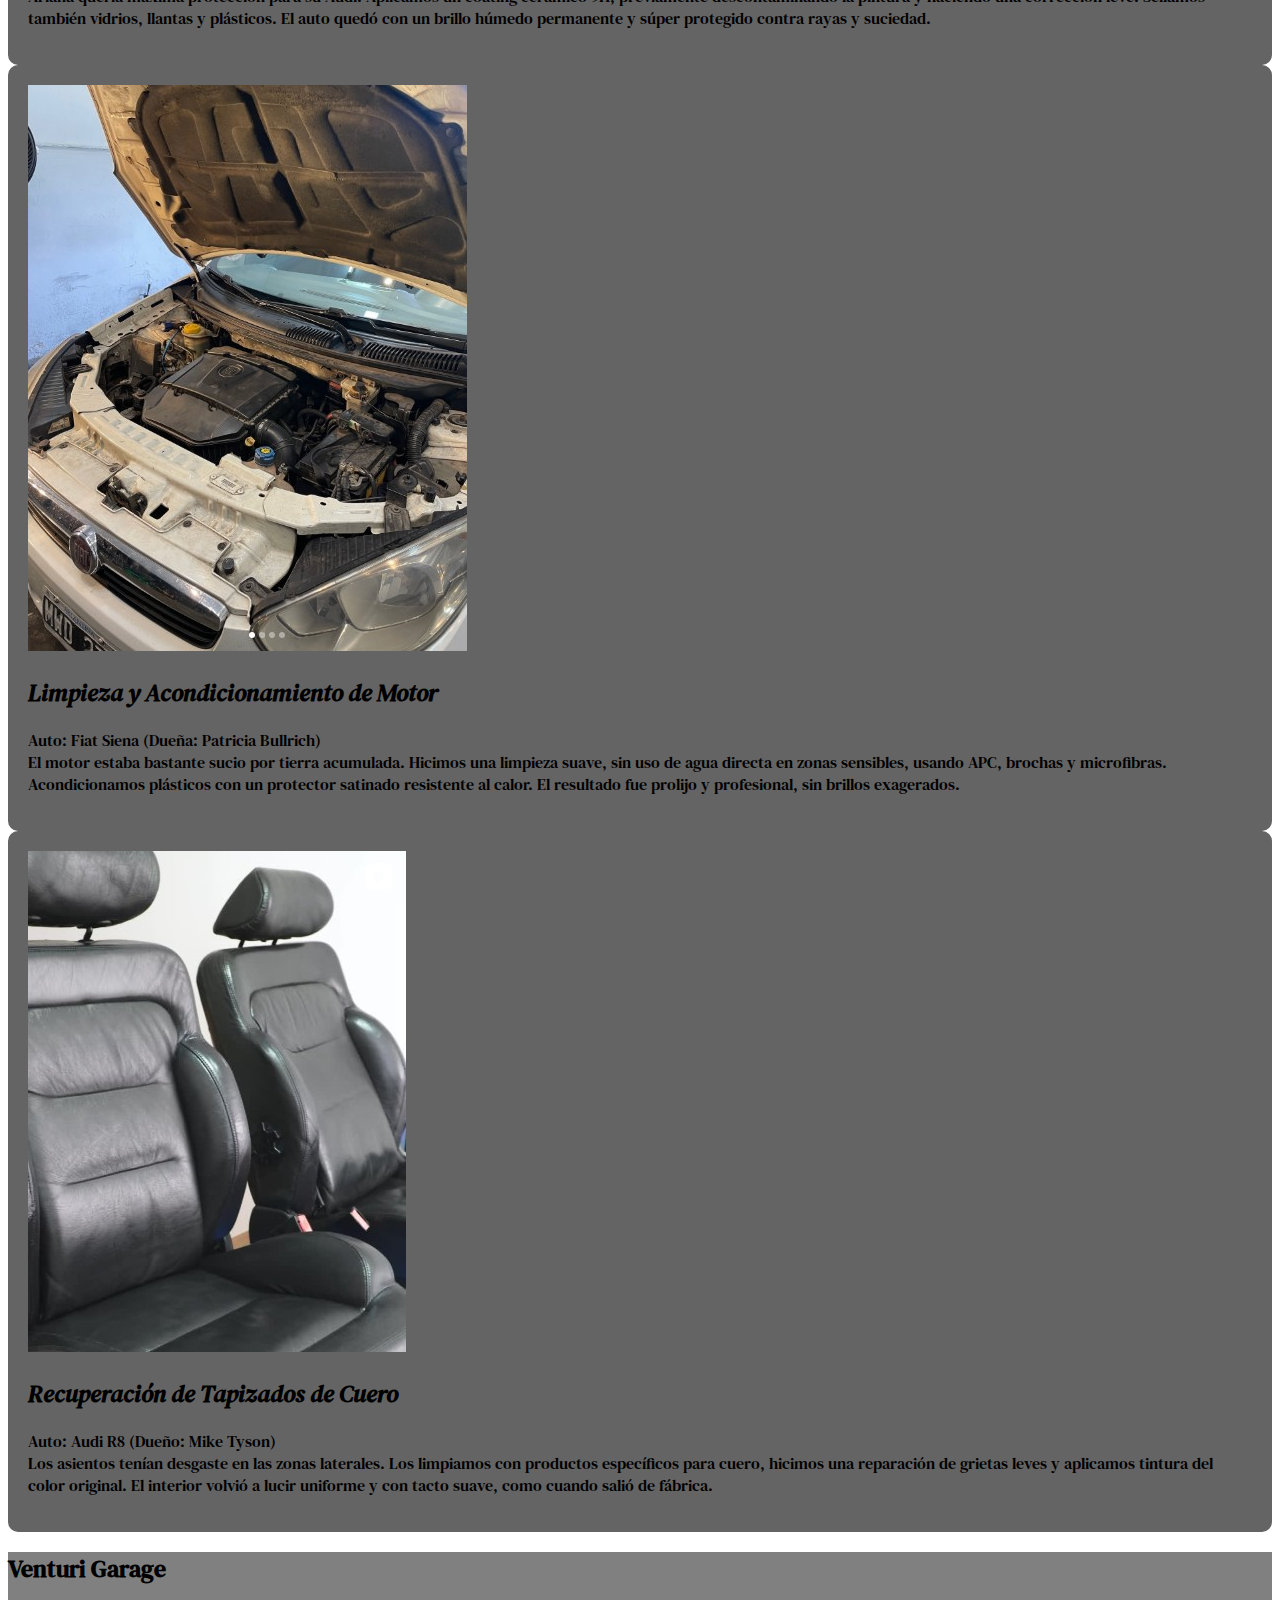
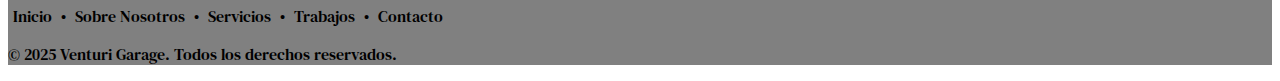
<file: trabajos.html>
<!DOCTYPE html>
<html lang="en">
<head>
    <meta charset="UTF-8">
    <meta name="viewport" content="width=device-width, initial-scale=1.0">
    <title>Document</title>
    <link rel="stylesheet" href="style.css">
    <link href="https://cdn.jsdelivr.net/npm/bootstrap@5.3.8/dist/css/bootstrap.min.css" rel="stylesheet" integrity="sha384-sRIl4kxILFvY47J16cr9ZwB07vP4J8+LH7qKQnuqkuIAvNWLzeN8tE5YBujZqJLB" crossorigin="anonymous">
</head>

<body class="texto-normal">
<header>
  <nav class="navbar navbar-expand-lg gris">
    <div class="container-fluid height_1">
      <a class="navbar-brand" href="index.html">
        <img src="imagenes/logo.png" alt="logo" class="medida_logo"> 
      </a>
      <button class="navbar-toggler" type="button" data-bs-toggle="collapse" data-bs-target="#navbarNav" aria-controls="navbarNav" aria-expanded="false" aria-label="Toggle navigation">
        <span class="navbar-toggler-icon"></span>
      </button>
      <div class="collapse navbar-collapse" id="navbarNav">
        <ul class="navbar-nav ms-auto">
          <li class="nav-item">
            <a class="nav-link" href="index.html">Inicio</a>
          </li>
          <li class="nav-item">
            <a class="nav-link" href="nosotros.html">Nosotros</a>
          </li>
          <li class="nav-item">
            <a class="nav-link" href="servicios.html">Servicios</a>
          </li>
          <li class="nav-item">
            <a class="nav-link active" aria-current="page" href="trabajos.html">Trabajos</a>
          </li>
          <li class="nav-item">
            <a class="nav-link" href="contacto.html">Contacto</a>
          </li>
        </ul>
      </div>
    </div>
  </nav>
</header>

<section>
    <div class="titulo mt-5">
      <h1 class="cursiva">Nuestros Trabajos</h1>
    </div>
    <div class="container-fluid">
        <div class="row g-4 mb-5 mt-5 ">
            <div class="col-sm-12 col-md-6 col-lg-4">
              <div class="p-3 shadow-sm color-tr rounded altura-max">
                <img src="imagenes/trabajo1.jpg" alt="Lavado Premium + Detailing Interior" class="img-fluid rounded trabajo d-block mx-auto">
                <h2 class="cursiva text-center mt-3">Lavado Premium + Detailing Interior</h2>
                <p class="text-center">Auto: Fiat Argo 2017 (Dueño: Sebastian Miraglia) <br> Sebastian quería que su Jeep quedara impecable por dentro. Hicimos un lavado premium, descontaminación de llantas y pasos de rueda, y un detailing interior profundo: limpieza a vapor, extracción de manchas en tapizados y sanitización completa. Quedó con olor a nuevo y plásticos rejuvenecidos con acabado mate profesional. (como es el profe se lo hicimos gratis)</p>
              </div>
            </div>
            <div class="col-sm-12 col-md-6 col-lg-4">
              <div class="p-3 shadow-sm color-tr rounded altura-max">
                <img src="imagenes/trabajo2.jpg" alt="Pulido Completo + Corrección de Pintura" class="img-fluid rounded trabajo d-block mx-auto">
                <h2 class="cursiva text-center mt-3">Pulido Completo + Corrección de Pintura</h2>
                <p class="text-center">Auto: Volkswagen Vento 2018 (Dueño: Lionel Messi) <br> Lionel vino porque su Vento tenía micro-rayas y un aspecto opaco por lavados mal hechos. Le hicimos una corrección de pintura en dos pasos: corte y terminación, usando pads de lana y espuma fina. Rematamos con un sellado cerámico de 12 meses. El auto salió con un brillo espejo y una profundidad de color que parecía recién sacado de concesionaria.</p>
              </div>
            </div>
            <div class="col-sm-12 col-md-6 col-lg-4">
              <div class="p-3 shadow-sm color-tr rounded altura-max">
                <img src="imagenes/trabajo3.jpg" alt="Restauración de Ópticas" class="img-fluid rounded trabajo d-block mx-auto">
                <h2 class="cursiva text-center mt-3">Restauración de Ópticas</h2>
                <p class="text-center">Auto: Volksvagen Vento (Dueño: Gustavo Costas) <br> Las ópticas estaban amarillentas y opacas. Realizamos una lija progresiva desde 800 hasta 3000, luego pulido con compuesto y sellador UV. El cambio fue impresionante: recuperaron transparencia y la iluminación mejoró muchísimo.<br> </p>
              </div>
            </div>
            <div class="col-sm-12 col-md-6 col-lg-4">
              <div class="p-3 shadow-sm color-tr rounded altura-max">
                <img src="imagenes/trabajo4.jpg" alt="Tratamiento Cerámico 5 Años" class="img-fluid rounded trabajo d-block mx-auto">
                <h2 class="cursiva text-center mt-3">Tratamiento Cerámico 5 Años</h2>
                <p class="text-center">Auto: Toyota Corolla (Dueña: Ariana Grande) <br>Ariana quería máxima protección para su Audi. Aplicamos un coating cerámico 9H, previamente descontaminando la pintura y haciendo una corrección leve. Sellamos también vidrios, llantas y plásticos. El auto quedó con un brillo húmedo permanente y súper protegido contra rayas y suciedad.</p>
              </div>
            </div>
            <div class="col-sm-12 col-md-6 col-lg-4">
              <div class="p-3 shadow-sm color-tr rounded altura-max">
                <img src="imagenes/trabajo5.jpg" alt="Limpieza y Acondicionamiento de Motor" class="img-fluid rounded trabajo d-block mx-auto">
                <h2 class="cursiva text-center mt-3">Limpieza y Acondicionamiento de Motor</h2>
                <p class="text-center">Auto: Fiat Siena (Dueña: Patricia Bullrich) <br>El motor estaba bastante sucio por tierra acumulada. Hicimos una limpieza suave, sin uso de agua directa en zonas sensibles, usando APC, brochas y microfibras. Acondicionamos plásticos con un protector satinado resistente al calor. El resultado fue prolijo y profesional, sin brillos exagerados.</p>
              </div>
            </div>
            <div class="col-sm-12 col-md-6 col-lg-4">
              <div class="p-3 shadow-sm color-tr rounded altura-max">
                <img src="imagenes/trabajo6.jpg" alt="Recuperación de Tapizados de Cuero" class="img-fluid rounded trabajo d-block mx-auto">
                <h2 class="cursiva text-center mt-3">Recuperación de Tapizados de Cuero</h2>
                <p class="text-center">Auto: Audi R8 (Dueño: Mike Tyson) <br>Los asientos tenían desgaste en las zonas laterales. Los limpiamos con productos específicos para cuero, hicimos una reparación de grietas leves y aplicamos tintura del color original. El interior volvió a lucir uniforme y con tacto suave, como cuando salió de fábrica.</p>
              </div>
            </div>
        </div>
    </div>
</section>

<footer class="footer gris py-4">
  <div class="container text-center">
    <h2 class="mb-3">Venturi Garage</h2>
    <p class="footer-links mb-3">
      <a href="index.html">Inicio</a> •
      <a href="nosotros.html">Sobre Nosotros</a> •
      <a href="servicios.html">Servicios</a> •
      <a href="trabajos.html">Trabajos</a> •
      <a href="contacto.html">Contacto</a>
    </p>
    <p class="mb-0">© 2025 Venturi Garage. Todos los derechos reservados.</p>
  </div>
</footer>

<script src="https://cdn.jsdelivr.net/npm/@popperjs/core@2.11.6/dist/umd/popper.min.js"></script>
<script src="https://cdn.jsdelivr.net/npm/bootstrap@5.3.8/dist/js/bootstrap.min.js"></script>

</body>
</html>
</file>
<file: style.css>
/* Alturas generales */
.height_1 {
    height: 80px;
}

.height_2 {
    height: 200px;
}

.height_3 {
    height: 150px;
}

.height_4 {
    height: 500px;
}

.width_1 {
    width: 200px;
}

/* Tipografías personalizadas */
@font-face {
    font-family: "Normal";
    src: url("DM_Serif_Text/DMSerifText-Regular.ttf") format("truetype");
}

@font-face {
    font-family: "Cursiva";
    src: url("DM_Serif_Text/DMSerifText-Italic.ttf") format("truetype");
}

.texto-normal {
    font-family: 'Normal';
}

.cursiva {
    font-family: 'Cursiva';
}

/* Logos */
.medida_logo {
    height: 80px;
    width: 160px;
}

.medida_logo2 {
    height: 500px;
    width: 500px;
}

/* Colores base */
.gris {
    background-color: gray;
    color: black;
}

.azul {
    background-color: #029cdc;
}

/* Navbar cuando se despliega en celular */
.navbar-collapse {
    background-color: gray;
    border-radius: 10px;
}

/* Otros estilos útiles */
.centrado {
    text-align: center;
}

.footer-links a {
    color: inherit;
    text-decoration: none;
    font-weight: 500;
    margin: 0 5px;
}

.contenedor {
    display: flex;
    justify-content: center;
    align-items: center;
}

.marginlt {
    margin-top: 2rem;
    margin-left: 5rem;
}

/* Cards grises que usás para fondos */
.color-tr {
    background-color: #646464;
    padding: 20px;
    border-radius: 10px;
}

/* Títulos centrados */
.titulo {
    text-align: center;
}

/* Ajuste para alturas completas */
.altura-max {
    height: 100%;
}
</file>
